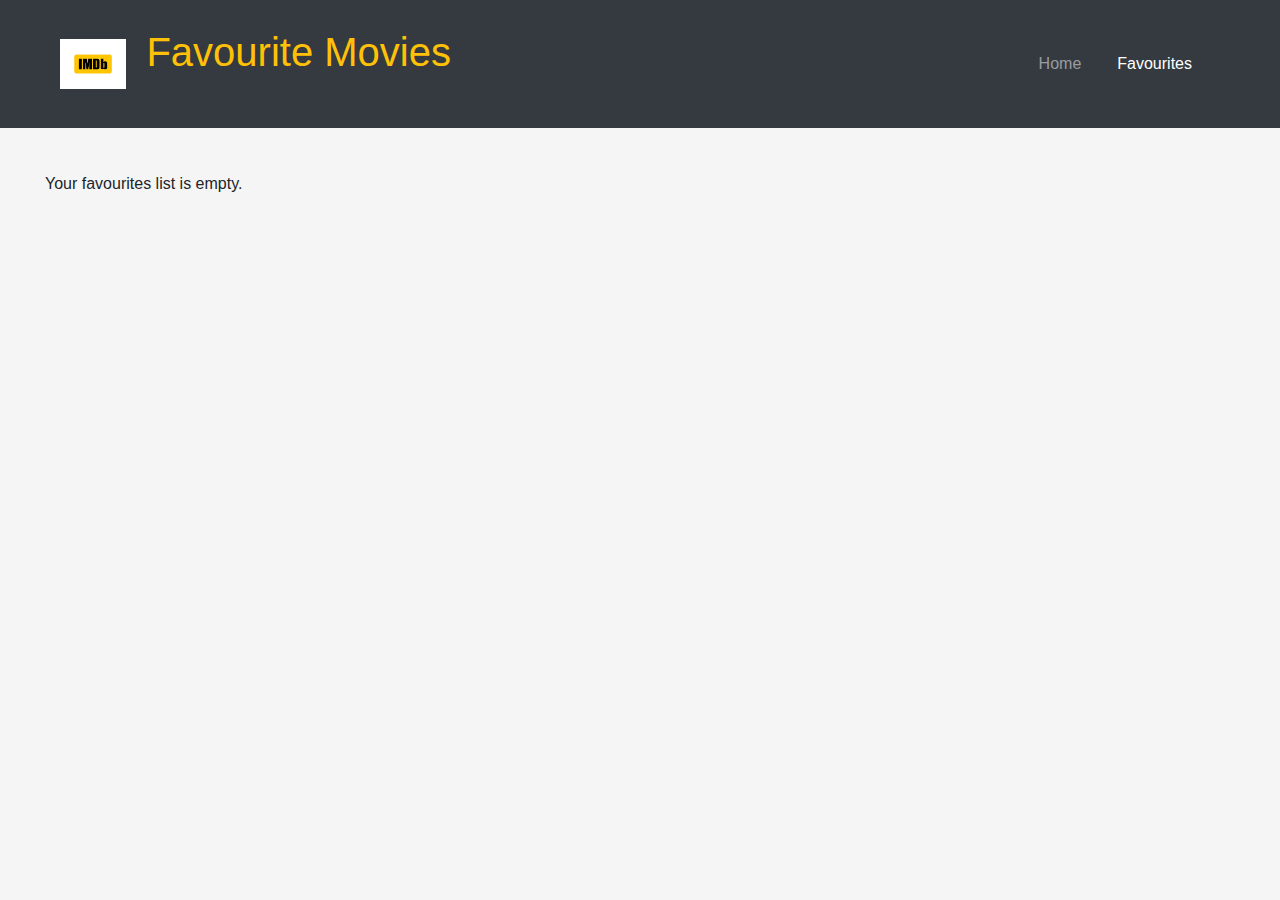
<file: favourites.html>
<!DOCTYPE html>
<html lang="en">
<head>
    <meta charset="UTF-8">
    <meta name="viewport" content="width=device-width, initial-scale=1.0">
    <title>Favourites</title>
    <!-- Add Bootstrap CSS link or any other styling -->
    <link rel="stylesheet" href="https://stackpath.bootstrapcdn.com/bootstrap/4.5.2/css/bootstrap.min.css">

    <link rel="stylesheet" href="style.css">
    <link rel="icon" href="data:image/svg+xml,<svg xmlns=%22http://www.w3.org/2000/svg%22 viewBox=%2210 0 100 100%22><text y=%22.90em%22 font-size=%2290%22>🎬</text></svg>">
    <!-- Add a link to your separate favorites.js file -->
    <script src="favorites.js" defer></script>
</head>
<body>
    <!-- Navigation Bar -->
    <nav class="navbar navbar-expand-lg navbar-dark bg-dark">
        <div class="container">
            <a class="navbar-brand" href="index.html">
                <img src="media/imdb-logo.png" alt="IMDB Logo" height="50">
            </a>
                <button class="navbar-toggler" type="button" data-toggle="collapse" data-target="#navbarNav" aria-controls="navbarNav" aria-expanded="false" aria-label="Toggle navigation">
                <span class="navbar-toggler-icon"></span>
            </button>
            <div class="collapse navbar-collapse" id="navbarNav">
                <h1 class="mb-4">Favourite Movies</h1>
                <ul class="navbar-nav ml-auto">
                    <li class="nav-item">
                        <a class="nav-link" href="index.html">Home</a>
                    </li>
                    <li class="nav-item active">
                        <a class="nav-link" href="favourites.html">Favourites</a>
                    </li>
                </ul>
            </div>
        </div>
    </nav>

    <div class="container mt-4">
        
        <div class="row" id="favouritesList">
            <!-- The dynamically generated favourites list will be displayed here -->
        </div>
    </div>
</body>
</html>
</file>
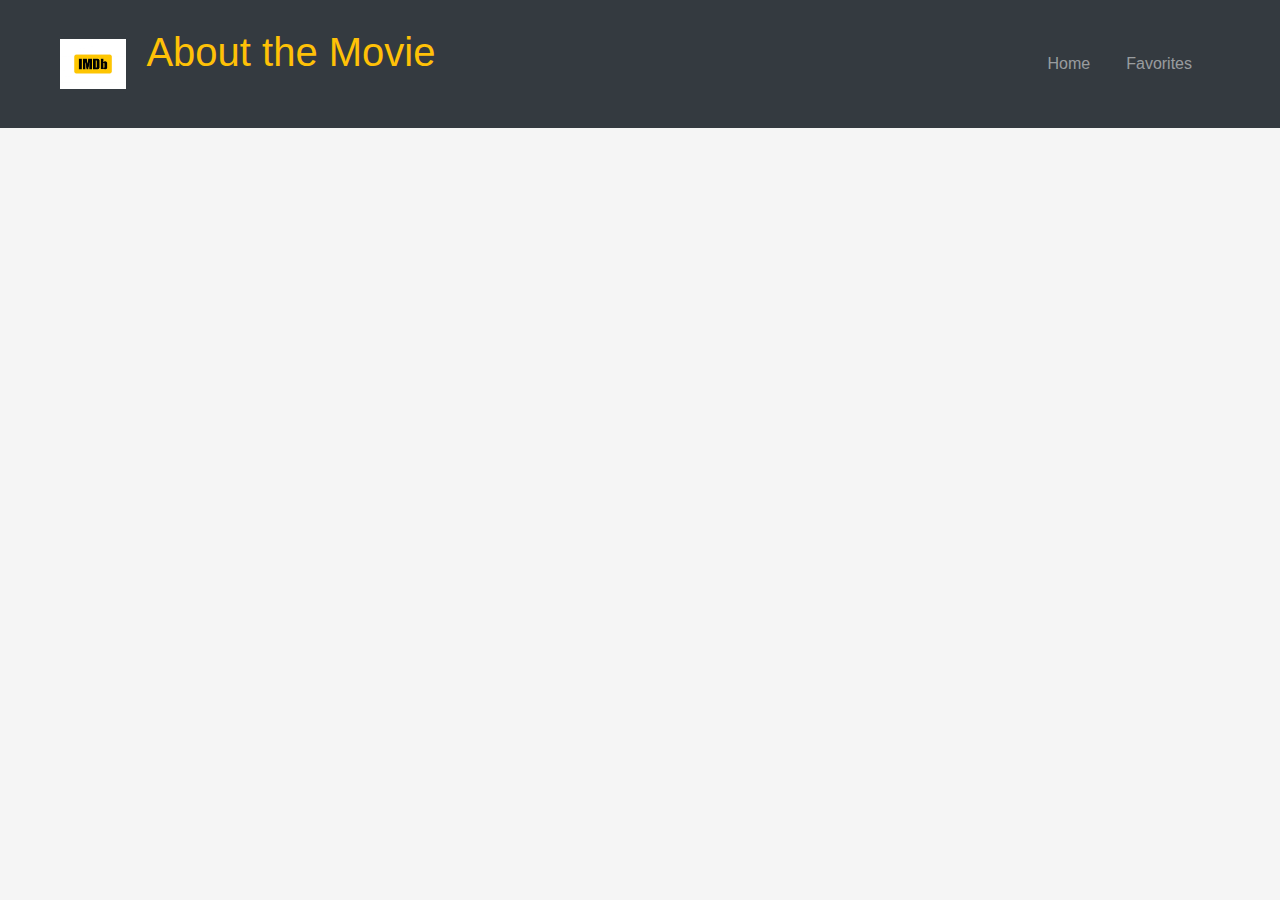
<file: movie.html>
<!DOCTYPE html>
<html lang="en">
<head>
    <meta charset="UTF-8">
    <meta name="viewport" content="width=device-width, initial-scale=1.0">
    <title>Movie Details</title>
    <!-- Bootstrap CSS -->
    <link rel="stylesheet" href="https://stackpath.bootstrapcdn.com/bootstrap/4.5.2/css/bootstrap.min.css">

    <link rel="stylesheet" href="style.css">
    <link rel="icon" href="data:image/svg+xml,<svg xmlns=%22http://www.w3.org/2000/svg%22 viewBox=%2210 0 100 100%22><text y=%22.90em%22 font-size=%2290%22>🎬</text></svg>">
</head>
<body>
    <nav class="navbar navbar-expand-lg navbar-dark bg-dark">
        <div class="container">
            <a class="navbar-brand" href="index.html">
                <img src="./media/imdb-logo.png" alt="" height="50">
            </a>
            <div class="collapse navbar-collapse">
                <h1 class="mb-4">About the Movie</h1>
                <ul class="navbar-nav ml-auto">
                    <li class="nav-item">
                        <a class="nav-link" href="index.html">Home</a>
                    </li>
                    <li class="nav-item">
                        <a class="nav-link" href="favourites.html">Favorites</a>
                    </li>
                </ul>
            </div>
        </div>
    </nav>
    <div class="container text-center mt-5">
       
        <div id="movieDetails"></div>
    </div>

    <!-- JavaScript -->
    <script src="movie.js"></script>
</body>
</html>
</file>
<file: style.css>
/* General Styles */
/* General Styles */
body {
    background-color: #f5f5f5;
    font-family: Arial, sans-serif;
    margin: 0;
    padding: 0;
}

.container {
    margin: 0 auto;
    padding: 20px;
    max-width: 1200px;
}

/* Navigation Styles */
nav {
    background-color: #343a40;
    color: #ffc107;
    padding: 10px 20px;
}

.navbar-brand {
    font-size: 24px;
    color: #ffc107;
    margin-right: 20px;
}

.navbar-nav .nav-link {
    color: #ffc107;
    font-size: 16px;
    margin-right: 20px;
}

.navbar-nav .nav-link:hover {
    color: #ffc107;
}

/* Search Container Styles */
.form-group {
    display: flex;
    align-items: center;
}

#searchInput {
    padding: 10px 20px;
    margin-right: 10px;
    margin-left: 100px;
    font-weight: bold;
    border: 2px solid #fff;
    color: #333;
    
}

#searchButton {
    padding: 10px px;
    background-color: #ffc107;
    color: #fff;
    border: none;
    border-radius: 5px;
    cursor: pointer;
    transition: background-color 0.3s ease;
}

#searchButton:hover {
    background-color: #a98004;
}



/* Movies Container Styles */
.movie-card {
    color: #fff;
    padding: 20px; /* Adjust padding to reduce the size of the card */
    text-align: center;
    border-radius: 10px; /* Increased border radius for smoother edges */
    box-shadow: 0 2px 5px rgba(0, 0, 0, 0.1);
    height: 200px; /* Set a fixed height for the card */
    margin-bottom: 20px; /* Add margin between cards */
}

/* Adjust margin between cards */
.movies-container {
    display: grid;
    column-gap: 50px;
    grid-template-columns: repeat(fit, minmax(200px, 1fr));
    gap: 20px; /* Added gap between cards */
    padding: 20px; /* Padding around the container */
    margin: 0;
}
.movie-card img {
    max-width: 100%;
    max-height: 100px; /* Reduced max height of the image */
    object-fit: cover;
    border-radius: 10px 10px 0 0; /* Rounded top corners */
}

/* Updated button styles */
button {
    padding: 8px 16px;
    background-color: #ffc107; /* Yellow background color */
    color: #343a40; /* Dark text color */
    border: none;
    border-radius: 5px;
    cursor: pointer;
    font-weight: bold;
    transition: background-color 0.3s ease;
    margin-right: 5px; /* Add margin to separate buttons */
    flex: 1; /* Make buttons flexible to occupy equal space */
}

button:hover {
    background-color: #ffca28; /* Lighter yellow on hover */
}

@media (max-width: 768px) {
    .movies-container {
        grid-template-columns: repeat(auto-fit, minmax(100px, 1fr)); /* Adjusted min width for smaller screens */
        gap: 10px; /* Reduced gap for smaller screens */
    }

    .movie-card img {
        max-height: 80px; /* Reduced max height of the image for smaller screens */
    }
}

.container{
    display: flex;
}

/* Favourites List Styles */
#favouritesList .card {
    background-color: #fff; /* Set background color to white */
    color: #343a40; /* Adjusted text color */
    padding: 20px;
    border-radius: 5px;
    box-shadow: 0 2px 5px rgba(0, 0, 0, 0.1);
    margin-bottom: 20px;
}

#favouritesList .card-img-top {
    height: 150px;
    object-fit: cover;
    border-radius: 5px 5px 0 0;
}

#favouritesList .card-body {
    padding: 10px;
}

#favouritesList .card-title {
    font-size: 20px;
    font-weight: bold;
}

#favouritesList .more-button {
    margin-top: 10px;
}


/* Button Styles */
button {
    padding: 10px 20px;
    background-color: #007bff;
    color: #fff;
    border: none;
    border-radius: 5px;
    cursor: pointer;
    font-weight: bold;
}

button:hover {
    background-color: #0056b3;
}

#favouritesList h1 {
    text-align: center; /* Align heading to center */
    margin-bottom: 20px; /* Add margin below the heading */
}
#movieDetails {
    margin-top: 50px;
}

#movieDetails h2 {
    color: #343a40;
}

/* Media Query for smaller screens */
@media (max-width: 768px) {
    .navbar-brand {
        font-size: 20px;
    }

    .navbar-nav .nav-link {
        font-size: 14px;
    }
}
</file>
